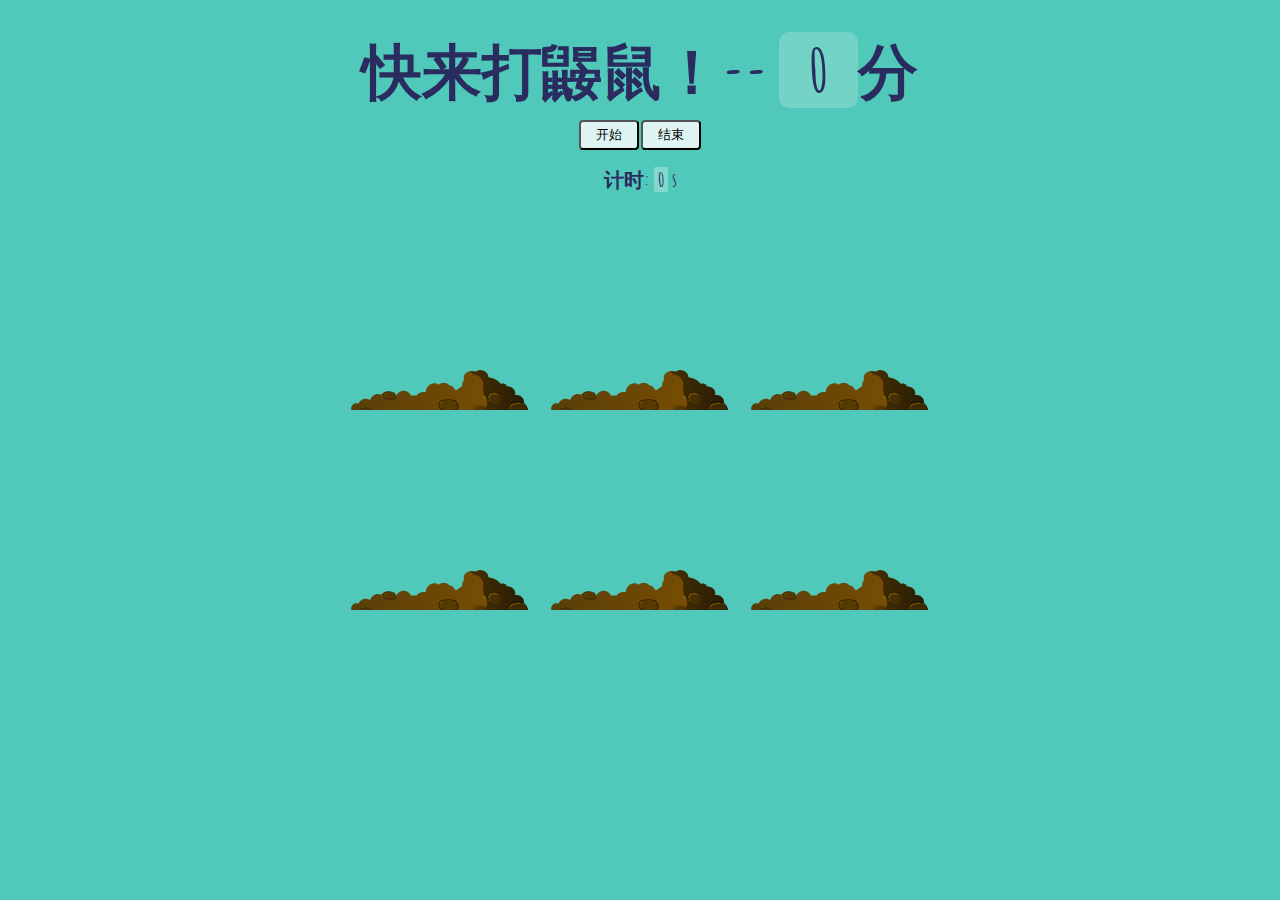
<file: index.html>
<!DOCTYPE html>
<html lang="en">
<head>
    <meta charset="UTF-8">
    <title>Whack A Mole!</title>
    <link href='https://fonts.googleapis.com/css?family=Amatic+SC:400,700' rel='stylesheet' type='text/css'>
    <link rel="stylesheet" href="style.css">

</head>
<body>

<h1>快来打鼹鼠！-- <span class="score">0</span>分</h1>
<!--<h2 style="text-align: center;font-size: 20px">我的最好成绩：</h2>-->
<div class="btn">
    <button onClick="startGame()" class="start-btn">开始</button>
    <button onClick="stopGame()">结束</button>
    <h2 style="font-weight: 900;font-size: 20px;color:  #2A2B5F">计时: <span class="time" style="background:rgba(255,255,255,0.3);display: inline-block;width:14px;border-radius: 2px">0</span> s</h2>
</div>


<div class="game">
    <div class="hole hole1">
        <div class="mole"></div>
    </div>
    <div class="hole hole2">
        <div class="mole"></div>
    </div>
    <div class="hole hole3">
        <div class="mole"></div>
    </div>
    <div class="hole hole4">
        <div class="mole"></div>
    </div>
    <div class="hole hole5">
        <div class="mole"></div>
    </div>
    <div class="hole hole6">
        <div class="mole"></div>
    </div>
</div>
<audio class="hit-audio" src="sound/clap.wav"></audio>
<audio class="start-audio" src="sound/hihat.wav"></audio>
<audio class="stop-audio" src="sound/openhat.wav"></audio>
<!--<script src="https://cdn.bootcss.com/jquery/3.2.0/jquery.min.js"></script>-->
<script>

    const holes = document.querySelectorAll('.hole');
    const scoreBoard = document.querySelector('.score');
    const moles = document.querySelectorAll('.mole');
    const timeBoard = document.querySelector('.time');
    const startBtn = document.querySelector('.start-btn');
    const hitAudio = document.querySelector('.hit-audio');
    const startAudio = document.querySelector('.start-audio');
    const stopAudio = document.querySelector('.stop-audio');
    let lastHole;
    let timeUp = false;
    let score = 0;
    let time = 0;
    var timer = null;

    function randomTime(min, max) {
        return Math.round(Math.random() * (max - min) + min);
    }

    function randomHole(holes) {
        const idx = Math.floor(Math.random() * holes.length);
        const hole = holes[idx];
        if (hole === lastHole) {
            console.log('同一只鼹鼠');
            return randomHole(holes);
        }
        lastHole = hole;
        return hole;
    }

    function peep() {
        const time = randomTime(200, 1000);
        const hole = randomHole(holes);
        hole.classList.add('up');
        setTimeout(() => {
            hole.classList.remove('up');
        if (!timeUp) peep();
    }, time);
    }

    function startGame() {
        scoreBoard.textContent = 0;
        startAudio.play();
        timeUp = false;
        score = 0;
        peep();
        countTime();
        startBtn.disabled = true;
    }
    function countTime() {
//        time++;
        timer = setTimeout('countTime()', 1000);
        time++;
        timeBoard.textContent= time;
    }
    function stopGame() {
        timeUp = true;
        stopAudio.play();
        clearTimeout(timer);
        time=0;
        startBtn.disabled = false;
//        timeBoard.textContent = 0;
    }

    function bonk(e) {
        if(!e.isTrusted) return; //判断是否由用户鼠标点击触发事件
        score++;
        hitAudio.play();
        this.classList.remove('up');
        scoreBoard.textContent = score;
    }

    moles.forEach(mole => mole.addEventListener('click', bonk));

</script>
</body>
</html>
</file>
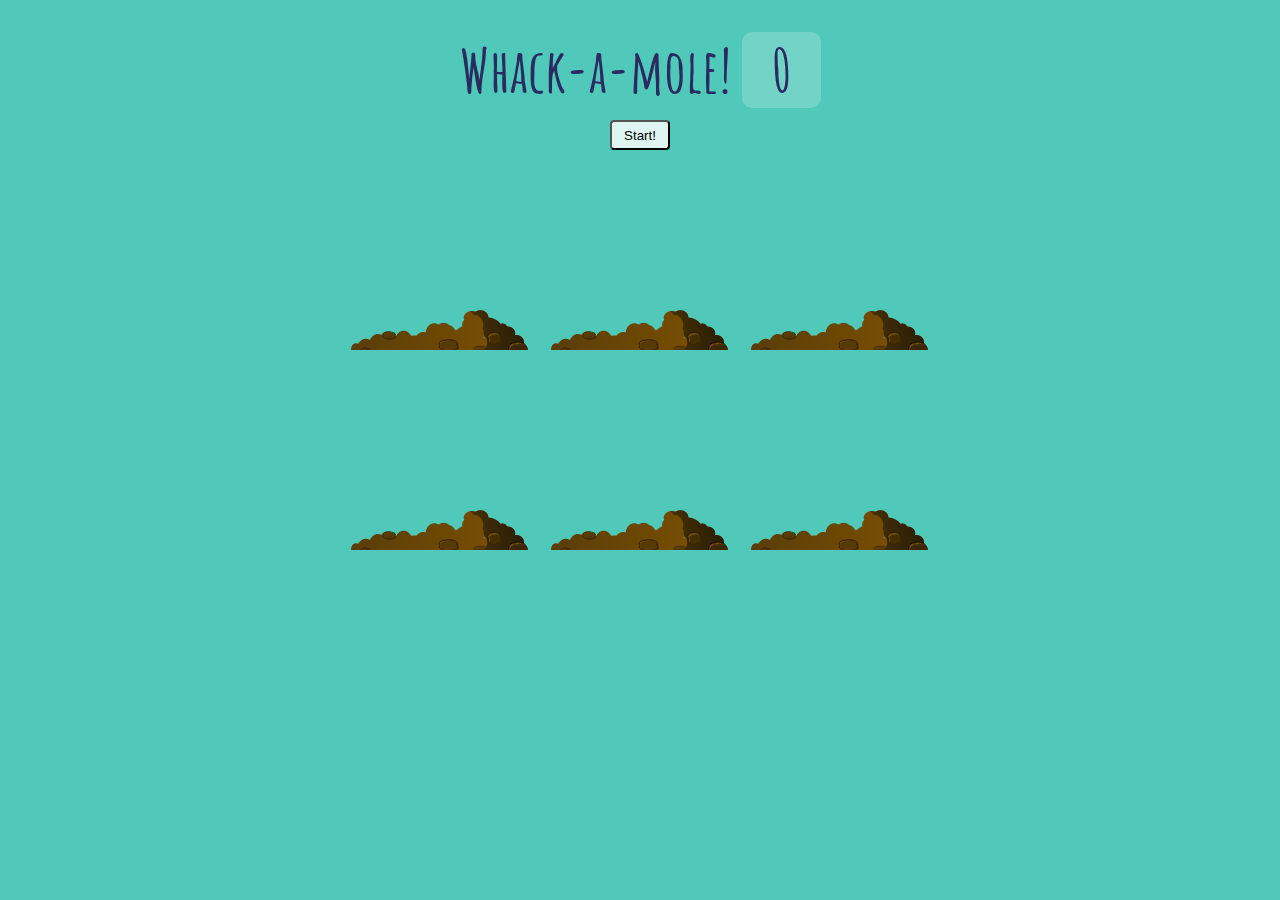
<file: index-FINISHED.html>
<!DOCTYPE html>
<html lang="en">
<head>
  <meta charset="UTF-8">
  <title>Whack A Mole!</title>
  <link href='https://fonts.googleapis.com/css?family=Amatic+SC:400,700' rel='stylesheet' type='text/css'>
  <link rel="stylesheet" href="style.css">
</head>
<body>

  <h1>Whack-a-mole! <span class="score">0</span></h1>
  <div class="btn">
    <button onClick="startGame()" class="startBtn">Start!</button>
  </div>
  <div class="game">
    <div class="hole hole1">
      <div class="mole"></div>
    </div>
    <div class="hole hole2">
      <div class="mole"></div>
    </div>
    <div class="hole hole3">
      <div class="mole"></div>
    </div>
    <div class="hole hole4">
      <div class="mole"></div>
    </div>
    <div class="hole hole5">
      <div class="mole"></div>
    </div>
    <div class="hole hole6">
      <div class="mole"></div>
    </div>
  </div>

<script>
  const holes = document.querySelectorAll('.hole');
  const scoreBoard = document.querySelector('.score');
  const moles = document.querySelectorAll('.mole');
  let lastHole;
  let timeUp = false;
  let score = 0;

  function randomTime(min, max) {
    return Math.round(Math.random() * (max - min) + min);
  }

  function randomHole(holes) {
    const idx = Math.floor(Math.random() * holes.length);
    const hole = holes[idx];
    if (hole === lastHole) {
      console.log('Ah nah thats the same one bud');
      return randomHole(holes);
    }
    lastHole = hole;
    return hole;
  }

  function peep() {
    const time = randomTime(200, 1000);
    const hole = randomHole(holes);
    hole.classList.add('up');
    setTimeout(() => {
      hole.classList.remove('up');
      if (!timeUp) peep();
    }, time);
  }

  function startGame() {
    scoreBoard.textContent = 0;
    timeUp = false;
    score = 0;
    peep();
    setTimeout(() => timeUp = true, 10000)
  }

  function bonk(e) {
    if(!e.isTrusted) return; // cheater!
    score++;
    this.classList.remove('up');
    scoreBoard.textContent = score;
  }

  moles.forEach(mole => mole.addEventListener('click', bonk));

</script>
</body>
</html>
</file>
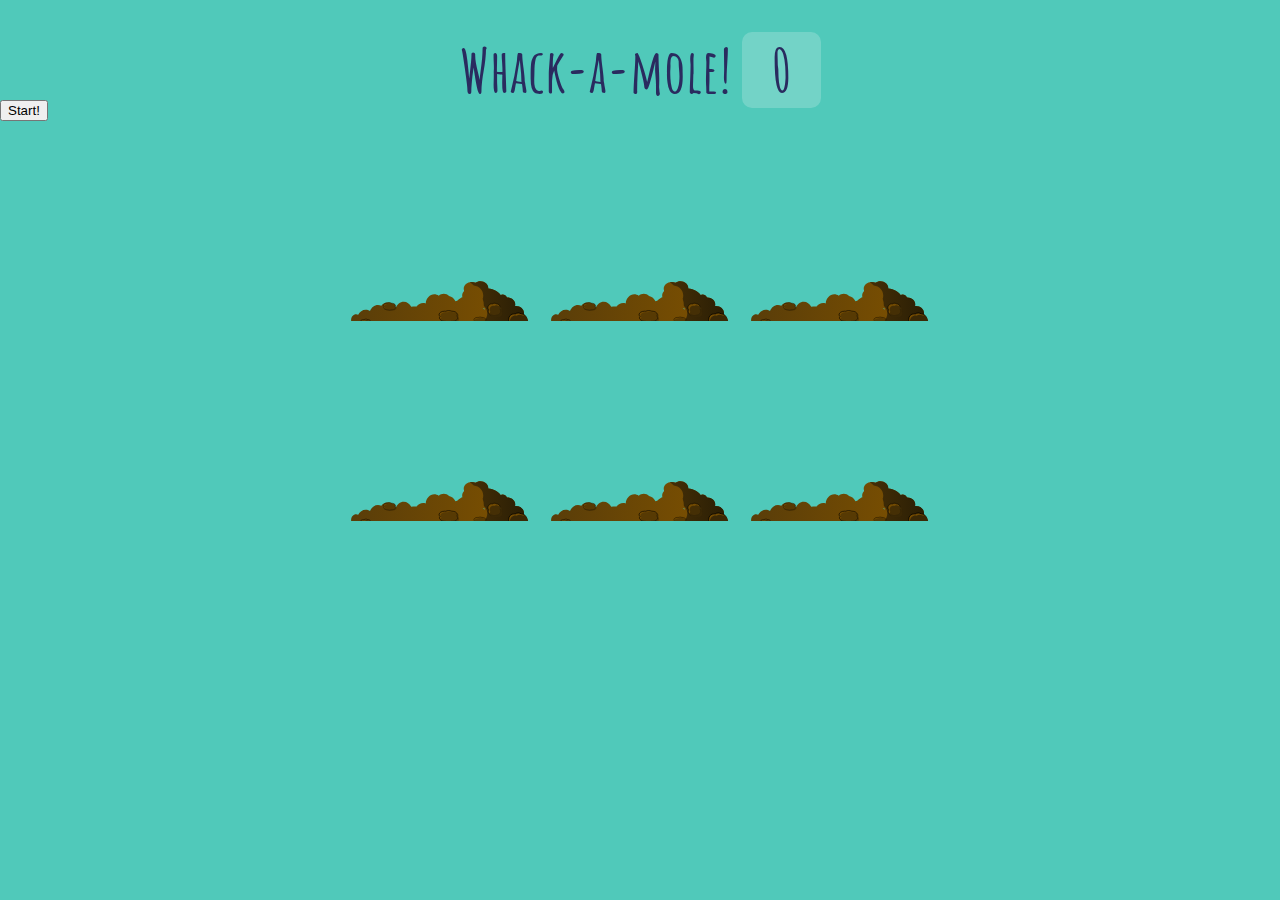
<file: index-START.html>
<!DOCTYPE html>
<html lang="en">
<head>
  <meta charset="UTF-8">
  <title>Whack A Mole!</title>
  <link href='https://fonts.googleapis.com/css?family=Amatic+SC:400,700' rel='stylesheet' type='text/css'>
  <link rel="stylesheet" href="style.css">
</head>
<body>

  <h1>Whack-a-mole! <span class="score">0</span></h1>
  <button onClick="startGame()">Start!</button>

  <div class="game">
    <div class="hole hole1">
      <div class="mole"></div>
    </div>
    <div class="hole hole2">
      <div class="mole"></div>
    </div>
    <div class="hole hole3">
      <div class="mole"></div>
    </div>
    <div class="hole hole4">
      <div class="mole"></div>
    </div>
    <div class="hole hole5">
      <div class="mole"></div>
    </div>
    <div class="hole hole6">
      <div class="mole"></div>
    </div>
  </div>

<script>
  const holes = document.querySelectorAll('.hole');
  const scoreBoard = document.querySelector('.score');
  const moles = document.querySelectorAll('.mole');

</script>
</body>
</html>
</file>
<file: style.css>
html {
  box-sizing: border-box;
  font-size: 10px;
  /*background: #ffc600;*/
  background:#50C9BA;
}

*, *:before, *:after {
  box-sizing: inherit;
}

body {
  padding: 0;
  margin:0;
  font-family: 'Amatic SC', cursive;
}

h1 {
  text-align: center;
  font-size: 6rem;
  line-height:1;
  margin-bottom: 0;
  color: #2A2B5F;
}
.btn {
  margin: 0 auto;
  text-align:center;
  padding-top: 20px;
}
.btn button{
  width: 6rem;
  height: 3rem;
  border-radius: 4px;
  background: #DFF5F2;
  /*color: #AB1212;*/
}

.score {
  background:rgba(255,255,255,0.2);
  padding:0 3rem;
  line-height:1;
  border-radius:1rem;
}

.game {
  width:600px;
  height:400px;
  display:flex;
  flex-wrap:wrap;
  margin:0 auto;
}

.hole {
  flex: 1 0 33.33%;
  overflow: hidden;
  position: relative;
}

.hole:after {
  display: block;
  background: url(dirt.svg) bottom center no-repeat;
  background-size:contain;
  content:'';
  width: 100%;
  height:70px;
  position: absolute;
  z-index: 2;
  bottom:-30px;
}

.mole {
  background:url('mole.svg') bottom center no-repeat;
  background-size:60%;
  position: absolute;
  top: 100%;
  width: 100%;
  height: 100%;
  transition:all 0.4s;
}

.hole.up .mole {
  top:0;
}
</file>
